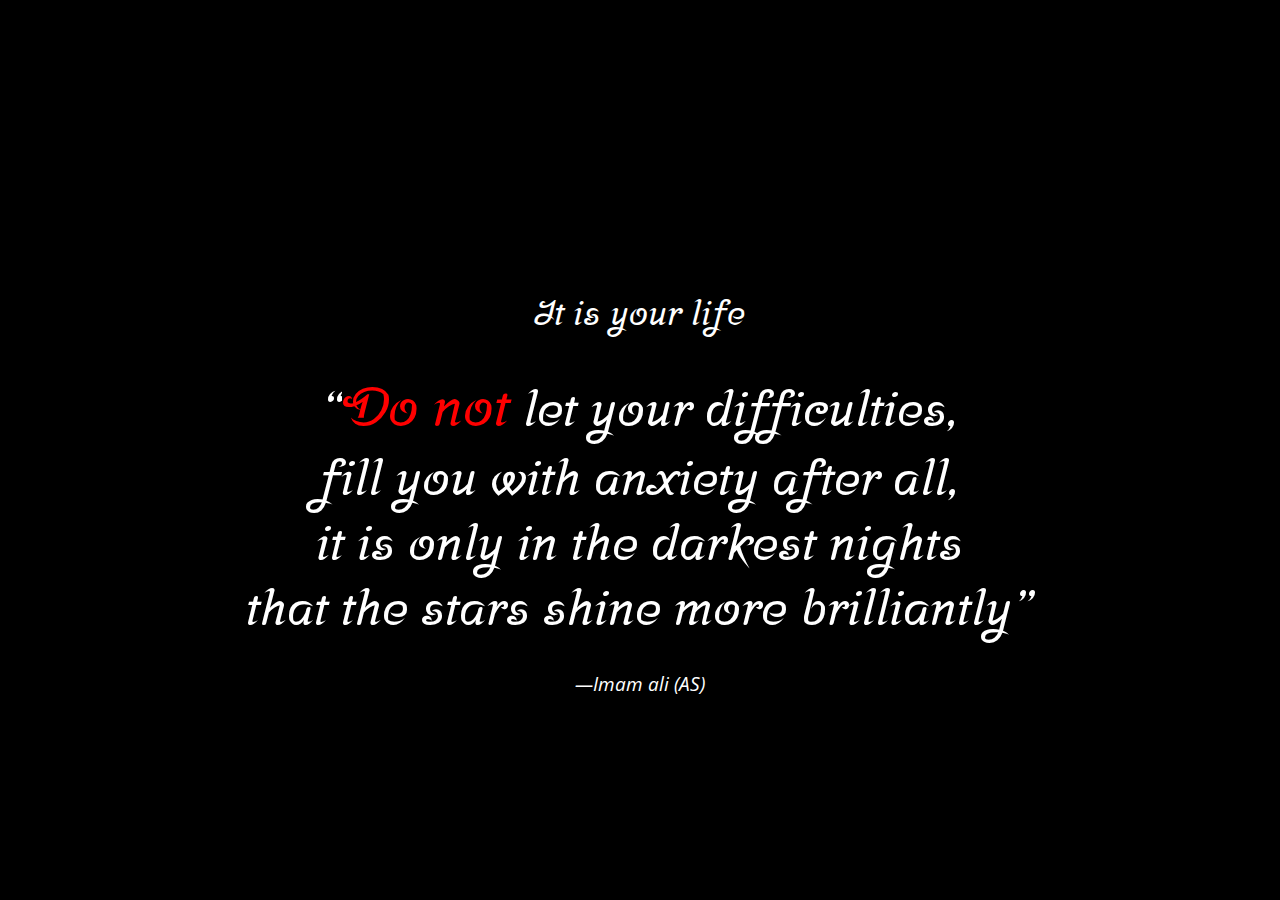
<file: index.html>
<!DOCTYPE html>
<html lang="en-ca">
<head>
  <meta charset="utf-8">
  <title>Content Page</title>
  <meta name="viewport" content="width=device-width,initial-scale=1">
  <link href="css/modules.css" rel="stylesheet">
  <link href="css/grid.css" rel="stylesheet">
  <link href="css/type.css" rel="stylesheet">
  <link href="css/main.css" rel="stylesheet">
  <link href="https://fonts.googleapis.com/css?family=Open+Sans+Condensed:300|Srisakdi" rel="stylesheet">
</head>
<body>
  <div class="pad-b-2 pad-t-2"></div>
  <div class="pad-b-2 pad-t-2"></div>
  <article class="pad-t-2 pad-b gutter-1-2 wrapper script-font">
    <header class="grid">
      <div class="unit unit-xs-1 unit-s-1 unit-m-1 unit-l-1">
        <blockquote>
          <h1 class="text-center">It is your life</h1>
          <p class="text-center gutter bold push-0 nina ">&ldquo;<span class="text-red tena">Do not</span> let your difficulties,<br>fill you with anxiety after all,<br>it is only in the darkest nights<br>that the stars shine more brilliantly&rdquo;</p>

        </blockquote>
      </div>
    </header>
    <footer class="sans-font"><cite class="unit unit-xs-1 unit-s-1 unit-m-1 unit-l-1 italic yota ">—Imam ali (AS)</cite>

    </footer>

  </article>
</body>
</html>
</file>
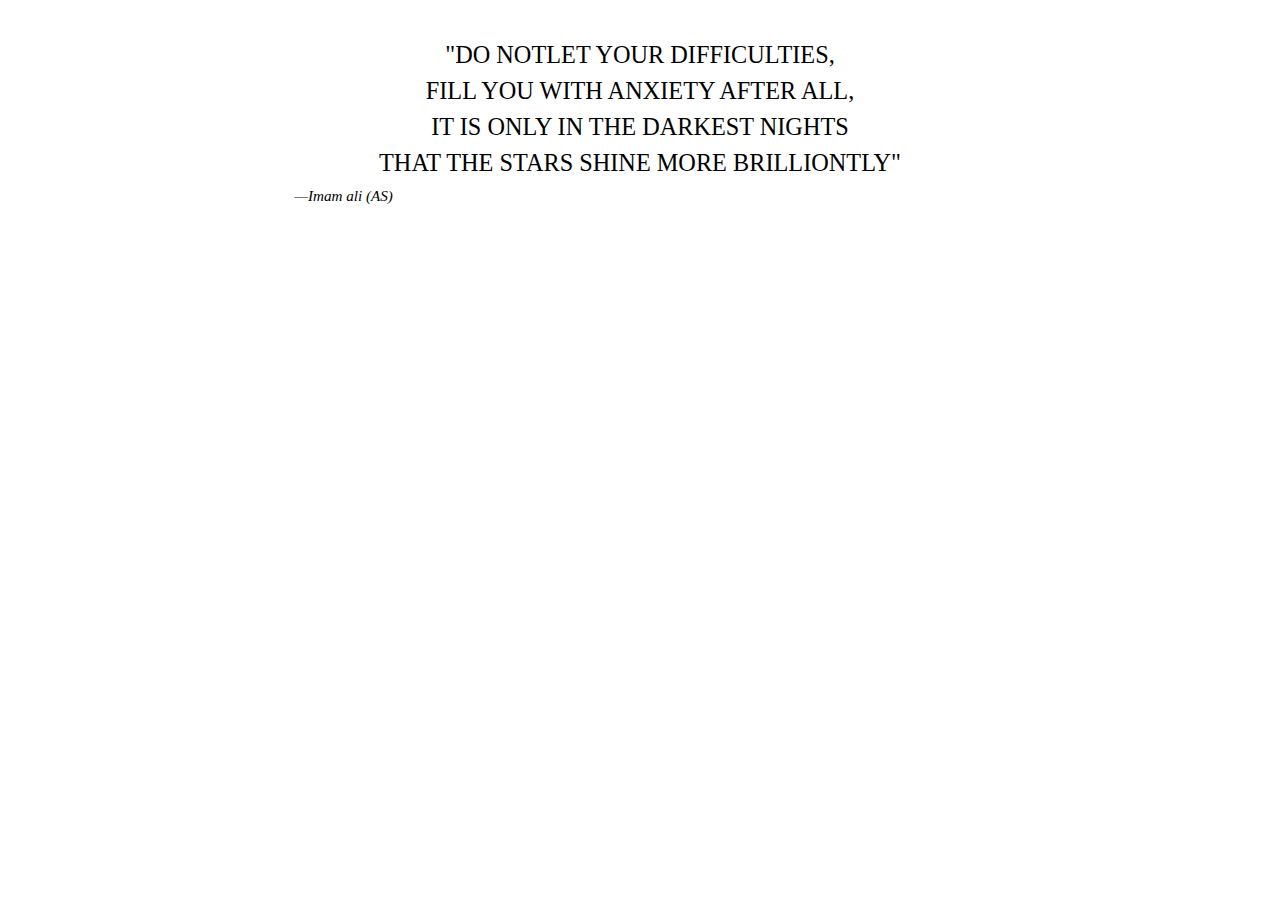
<file: idex.html>
<!DOCTYPE html>
<html lang="en-ca">
<head>
  <meta charset="utf-8">
  <title>Content Page</title>
  <meta name="viewport" content="width=device-width,initial-scale=1">
  <link href="css/type.css" rel="stylesheet">
  <link href="css/main.css" rel="stylesheet">
  <link rel="css/grid.css" href="stylesheet">
  <link rel="css/modulifier.css" href="tylesheet">
<link href="https://fonts.googleapis.com/css?family=Open+Sans+Condensed:300|Srisakdi" rel="stylesheet">
</head>
<body>
  <article class="max-length pad-t pad-b gutter-1-2">
    <header>
      <blockquote class="push-2">
        <p class="text-center gutter not-bold push-0 text-upper giga">"Do notlet your difficulties,<br>fill you with anxiety after all,<br>it is only in the darkest nights<br>that the stars shine more brilliontly"</p>

      <footer><cite class="italic micro">—Imam ali (AS)</cite>
          </footer>
    </header>
</file>
<file: css/modules.css>
/*
 * Modulifier || Code released under the UNLICENSE
 * Code under other copyrights & licenses listed below.
 * https://modulifier.web-dev.tools/#responsive;images;list-group;embed;media-object;icons;hidden;positioning;nice-lists;forms;buttons;accessibility;print
 */

@-moz-viewport { width: device-width; scale: 1; }
@-ms-viewport { width: device-width; scale: 1; }
@-o-viewport { width: device-width; scale: 1; }
@-webkit-viewport { width: device-width; scale: 1; }
@viewport { width: device-width; scale: 1; }

html {
  box-sizing: border-box;
  -moz-text-size-adjust: 100%;
  -ms-text-size-adjust: 100%;
  -webkit-text-size-adjust: 100%;
  text-size-adjust: 100%;
}

*, *::before, *::after {
  box-sizing: inherit;
  background-color: black;
  color: #fff;
}

body {
  margin: 0;
}

article,
aside,
details,
figcaption,
figure,
footer,
header,
main,
menu,
nav,
section,
summary {
  display: block;
}

audio,
canvas,
progress,
video {
  display: inline-block;
  vertical-align: baseline;
}

template {
  display: none;
}

details {
  cursor: pointer;
}

audio:not([controls]) {
  display: none;
  height: 0;
}

a,
area,
button,
input,
label,
select,
textarea,
[tabindex] {
  -ms-touch-action: manipulation;
  touch-action: manipulation;
}

img {
  border: 0;
}

.img-flex,
.img-flex img {
  display: block;
  width: 100%;
}

svg {
  fill: currentColor;
}

svg:not(:root) {
  overflow: hidden;
}

svg.img-flex {
  width: 100%;
  height: 100%;
}

.image-replacement, .ir {
  overflow: hidden;
  direction: ltr;
  text-align: left;
  text-indent: 100%;
  white-space: nowrap;
}

.list-group, .list-group-inline, .list-group--inline {
  padding-left: 0;
  list-style-type: none;
}

.list-group > dd {
  margin-left: 0;
}

.list-group-inline::before,
.list-group-inline::after,
.list-group--inline::before,
.list-group--inline::after {
  content: "";
  display: table;
}

.list-group-inline::after,
.list-group--inline::after {
  clear: both;
}

.list-group-inline > li,
.list-group--inline > li {
  display: inline-block;
}

.list-group-inline > dt,
.list-group--inline > dt {
  clear: left;
  float: left;
  width: 11em;
}

.list-group-inline > dd,
.list-group--inline > dd {
  float: left;
  min-width: 12em;
}

.embed {
  margin-left: 0;
  margin-right: 0;
  overflow: hidden;
  position: relative;
  width: 100%;
}

.embed-1by1, .embed--1by1 {
  padding-top: 100%; /* Square */
}

.embed-4by3, .embed--4by3 {
  padding-top: 75%; /* Traditional TV/computer screens */
}

.embed-iso216, .embed--iso216 {
  padding-top: 70.92%; /* A-standard paper sizes */
}

.embed-3by2, .embed--3by2 {
  padding-top: 66.6%; /* Classic 35 mm film & most digital photos, landscape */
}

.embed-2by3, .embed--2by3 {
  padding-top: 150%; /* Classic 35 mm film & most digital photos, portrait */
}

.embed-golden, .embed--golden {
  padding-top: 61.8%; /* The Golden Ratio */
}

.embed-16by9, .embed--16by9 {
  padding-top: 56.25%; /* HD TV */
}

.embed-185by100, .embed--185by100 {
  padding-top: 54.05%; /* Common widescreen cinema */
}

.embed-24by10, .embed--24by10 {
  padding-top: 41.667%; /* Widescreen cinema: 2.4:1 */
}

.embed-3by1, .embed--3by1 {
  padding-top: 33.3333%; /* Panorama photos */
}

.embed-4by1, .embed--4by1 {
  padding-top: 25%; /* Polyvision */
}

.embed-5by1, .embed--5by1 {
  padding-top: 20%; /* Really wide... */
}

.embed-item, .embed__item {
  min-height: 100%;
  left: 0;
  position: absolute;
  top: 0;
  width: 100%;
}

.media {
  overflow: hidden;
}

.media-img, .media__img {
  float: left;
}

.media-img-reversed, .media__img--reversed {
  float: right;
}

.media-img-stacked, .media__img--stacked {
  float: none;
}

.media-body, .media__body {
  overflow: hidden;
  min-width: 12em; /* Slightly less than 200px, responsiveness built in */
}

.icon {
  display: inline-block;
  position: relative;
  background: transparent none no-repeat center center;
  background-size: contain;
  vertical-align: middle;
}

.i-16, .i--16 {
  height: 16px;
  width: 16px;
}

.i-18, .i--18 {
  height: 18px;
  width: 18px;
}

.i-20, .i--20 {
  height: 20px;
  width: 20px;
}

.i-24, .i--24 {
  height: 24px;
  width: 24px;
}

.i-32, .i--32 {
  height: 32px;
  width: 32px;
}

.i-48, .i--48 {
  height: 48px;
  width: 48px;
}

.i-64, .i--64 {
  height: 64px;
  width: 64px;
}

.i-96, .i--96 {
  height: 96px;
  width: 96px;
}

.i-128, .i--128 {
  height: 128px;
  width: 128px;
}

.i-192, .i--192 {
  height: 192px;
  width: 192px;
}

.i-256, .i--256 {
  height: 256px;
  width: 256px;
}

.icon img,
.icon svg {
  left: 0;
  height: 100%;
  position: absolute;
  top: 0;
  width: 100%;
  fill: currentColor;
}

.icon-label {
  vertical-align: middle;
}

.icon-link,
.icon-link:focus,
.icon-link:hover {
  text-decoration: none;
}

[hidden], .hidden {
  /* stylelint-disable declaration-no-important */
  display: none !important;
  visibility: hidden !important;
  /* stylelint-enable */
}

.visually-hidden {
  height: 1px;
  margin: -1px;
  overflow: hidden;
  padding: 0;
  position: absolute;
  width: 1px;
  border: 0;
  clip: rect(0 0 0 0);
  clip-path: inset(50%);
}

.visually-hidden.focusable:active, .visually-hidden.focusable:focus {
  height: auto;
  margin: 0;
  overflow: visible;
  position: static;
  width: auto;
  clip: auto;
  clip-path: none;
}

.invisible {
  visibility: hidden;
}

.chop,
.crop {
  overflow: hidden;
}

.truncate {
  max-width: 100%;
  overflow: hidden;
  width: 100%;
  text-overflow: ellipsis;
  white-space: nowrap;
}

.scrollable {
  max-width: 100%;
  overflow-x: auto;
  overflow-y: hidden;
  -webkit-overflow-scrolling: touch;
}

.flex-row {
  display: -webkit-flex;
  display: -ms-flexbox;
  display: flex;
}

.flex-justify {
  -webkit-justify-content: space-between;
  -ms-flex-pack: space-between;
  justify-content: space-between;
}

.flex-align-center {
  -webkit-align-items: center;
  -ms-flex-align: center;
  align-items: center;
}

.center-text,
.center-flow {
  text-align: center;
}

.center-block {
  margin-left: auto;
  margin-right: auto;
}

.no-auto-margins,
.not-centered {
  /* stylelint-disable declaration-no-important */
  margin-left: 0 !important;
  margin-right: 0 !important;
  /* stylelint-enable */
}

.center-content,
.center-content-vertical,
.center-contents,
.center-contents-vertical {
  display: -webkit-flex;
  display: -ms-flexbox;
  display: flex;
  -webkit-justify-content: center;
  -ms-flex-pack: center;
  justify-content: center;
  -webkit-align-items: center;
  -ms-flex-align: center;
  align-items: center;
  -webkit-align-content: center;
  -ms-flex-line-pack: center;
  align-content: center;
  -webkit-flex-direction: column wrap;
  -ms-flex-direction: column wrap;
  flex-flow: column wrap;
}

.center-content-start,
.center-content-vertical-start,
.center-contents-start,
.center-contents-vertical-start {
  display: -webkit-flex;
  display: -ms-flexbox;
  display: flex;
  -webkit-justify-content: center;
  -ms-flex-pack: center;
  justify-content: center;
  -webkit-flex-direction: column wrap;
  -ms-flex-direction: column wrap;
  flex-flow: column wrap;
}

.center-content-horizontal,
.center-contents-horizontal {
  display: -webkit-flex;
  display: -ms-flexbox;
  display: flex;
  -webkit-justify-content: center;
  -ms-flex-pack: center;
  justify-content: center;
  -webkit-align-items: center;
  -ms-flex-align: center;
  align-items: center;
  -webkit-align-content: center;
  -ms-flex-line-pack: center;
  align-content: center;
  -webkit-flex-direction: row wrap;
  -ms-flex-direction: row wrap;
  flex-flow: row wrap;
}

.clearfix::after {
  content: " ";
  display: block;
  clear: both;
}

.left {
  float: left;
}

.right {
  float: right;
}

.inline {
  display: inline;
}

.block {
  display: block;
}

.inline-block, .ib {
  display: inline-block;
}

.valign-top {
  vertical-align: top;
}

.valign-bottom {
  vertical-align: bottom;
}

.valign-middle {
  vertical-align: middle;
}

.fixed {
  position: fixed;
}

.relative {
  position: relative;
}

[class*="pin-"],
.absolute {
  position: absolute;
}

.static {
  position: static;
}

.zindex-1 {
  z-index: 1;
}

.zindex-2 {
  z-index: 2;
}

.zindex-3 {
  z-index: 3;
}

.zindex-1000 {
  z-index: 1000;
}

.pin-top-left,
.pin-left-top,
.pin-tl,
.pin-lt {
  top: 0;
  left: 0;
}

.pin-top-right,
.pin-right-top,
.pin-tr,
.pin-rt {
  top: 0;
  right: 0;
}

.pin-bottom-left,
.pin-left-bottom,
.pin-bl,
.pin-lb {
  bottom: 0;
  left: 0;
}

.pin-bottom-right,
.pin-right-bottom,
.pin-br,
.pin-rb {
  bottom: 0;
  right: 0;
}

.pin-top-center,
.pin-center-top,
.pin-tc,
.pin-ct {
  left: 50%;
  top: 0;
  transform: translateX(-50%);
}

.pin-bottom-center,
.pin-center-bottom,
.pin-bc,
.pin-cb {
  bottom: 0;
  left: 50%;
  transform: translateX(-50%);
}

.pin-center-left,
.pin-left-center,
.pin-cl,
.pin-lc {
  left: 0;
  top: 50%;
  transform: translateY(-50%);
}

.pin-center-right,
.pin-right-center,
.pin-cr,
.pin-rc {
  right: 0;
  top: 50%;
  transform: translateY(-50%);
}

.pin-center, .pin-c {
  left: 50%;
  top: 50%;
  transform: translate(-50%, -50%);
}

.width-quarter, .w-1-4 {
  width: 25%;
}

.width-half, .w-1-2 {
  width: 50%;
}

.width-full, .w-1 {
  width: 100%;
}

.height-quarter, .h-1-4 {
  height: 25%;
}

.height-half, .h-1-2 {
  height: 50%;
}

.height-full, .h-1 {
  height: 100%;
}

.height-win-quarter, .h-w-1-4 {
  height: 25vh;
  max-height: 46em;
}

.height-win-half, .h-w-1-2 {
  height: 50vh;
  max-height: 46em;
}

.height-win-full, .h-w-1 {
  height: 100vh;
  max-height: 46em;
}

ul {
  list-style-type: none;
}

ul > li::before {
  content: "·";
  float: left;
  margin-left: -1.6em;
  width: 1.3em;
  text-align: right;
}

ol {
  counter-reset: ol-simple-numbers;
  list-style-type: none;
}

ol > li::before {
  float: left;
  margin-left: -1.6em;
  width: 1.3em;
  counter-increment: ol-simple-numbers;
  content: counter(ol-simple-numbers);
  text-align: right;
}

.list-group > li::before,
.list-group-inline > li::before,
.list-group--inline > li::before {
  content: none;
}

/* stylelint-disable no-descending-specificity */

/*
 * (c) Nicolas Gallagher and Jonathan Neal of Normalize.css || MIT License
 *     https://necolas.github.io/normalize.css/
 */

button,
input,
optgroup,
select,
textarea {
  color: inherit;
  font: inherit;
  margin: 0;
}

button,
input {
  overflow: visible;
}

button,
select {
  text-transform: none;
}

button,
html [type="button"],
[type="reset"],
[type="submit"] {
  -webkit-appearance: button;
  cursor: pointer;
}

button[disabled],
html input[disabled] {
  cursor: default;
}

button::-moz-focus-inner,
input::-moz-focus-inner {
  border: 0;
  padding: 0;
}

[type="checkbox"],
[type="radio"] {
  opacity: 0;
  position: absolute;
  height: 1px;
  width: 1px;
}

[type="number"]::-webkit-inner-spin-button,
[type="number"]::-webkit-outer-spin-button {
  height: auto;
}

[type="search"]::-webkit-search-cancel-button,
[type="search"]::-webkit-search-decoration {
  -webkit-appearance: none;
}

fieldset {
  padding-left: 0;
  padding-right: 0;

  border: 0;
  border-top: 2px solid #666;
}

legend {
  color: inherit;
  display: table;
  max-width: 100%;
  padding: 0 .3em 0 0;
  white-space: normal;

  border: 0;

  font-weight: bold;
}

optgroup {
  font-weight: bold;
}

::-webkit-input-placeholder {
  color: inherit;
  opacity: .54;
}

::-webkit-file-upload-button {
  -webkit-appearance: button;
  font: inherit;
}

/* End Normalize.css code */

label,
.label-block {
  display: block;
  cursor: pointer;
}

[type="checkbox"] + label,
[type="radio"] + label,
.label-inline {
  display: inline-block;
}

input:not([type]),
[type="text"],
[type="number"],
[type="search"],
[type="url"],
[type="email"],
[type="password"],
[type="tel"],
[type="datetime-local"],
[type="month"],
[type="week"],
[type="date"],
[type="time"],
[type="range"],
select,
textarea {
  -moz-appearance: none;
  -webkit-appearance: none;
  appearance: none;
}

input,
textarea {
  display: block;
  width: 100%;

  background-color: #fff;
  border: 2px solid #666;
  border-radius: 0;
}

label {
  vertical-align: middle;
}

textarea {
  max-width: 100%;
  min-height: 4em;
  overflow: auto;
}

[type="color"] {
  display: inline-block;
  width: 2em;
}

select {
  display: block;
  width: 100%;

  background-image: url("data:image/svg+xml,%3Csvg xmlns='http://www.w3.org/2000/svg' width='256' height='256' viewBox='0 0 256 256'%3E%3Cpath fill='none' stroke='%23000' stroke-miterlimit='10' stroke-width='70' d='M36.3 82.1l91.9 91.8 91.5-91.8'/%3E%3C/svg%3E");
  background-repeat: no-repeat;
  background-position: calc(100% - .4em) center;
  background-size: 18px auto;
  background-color: #fff;
  border: 2px solid #666;
  border-radius: 0;
}

[type="checkbox"] + label::before {
  content: " ";
  display: inline-block;
  height: 1.8em;
  margin-right: .3em;
  position: relative;
  vertical-align: middle;
  top: -.1em;
  width: 1.8em;

  background-color: #fff;
  background-size: cover;
  border: 2px solid #666;

  line-height: inherit;
}

[type="checkbox"]:checked + label::before {
  background-image: url("data:image/svg+xml,%3Csvg xmlns='http://www.w3.org/2000/svg' width='256' height='256' viewBox='0 0 256 256'%3E%3Cpath fill='none' stroke='%23000' stroke-miterlimit='10' stroke-width='50' d='M49.9 130.1l50.8 50.7L206.1 75.2'/%3E%3C/svg%3E");
}

[type="checkbox"]:focus + label::before {
  outline: 3px solid #000;
  z-index: 1000;
}

[type="radio"] + label::before {
  content: " ";
  display: inline-block;
  height: 1.8em;
  margin-right: .3em;
  position: relative;
  vertical-align: middle;
  top: -.1em;
  width: 1.8em;

  background-color: #fff;
  background-size: cover;
  border: 2px solid #666;
  border-radius: 50%;

  line-height: inherit;
}

[type="radio"]:checked + label::before {
  background-image: url("data:image/svg+xml,%3Csvg xmlns='http://www.w3.org/2000/svg' width='256' height='256' viewBox='0 0 256 256'%3E%3Ccircle cx='128' cy='128' r='70.4'/%3E%3C/svg%3E");
}

[type="radio"]:focus + label::before,
[type="radio"] + label:focus::before {
  box-shadow: 0 0 0 3px #000;
  z-index: 1000;
}

[type="range"] {
  border: 0;
  background-color: #fff;
}

[type="range"]::-webkit-slider-runnable-track {
  height: 6px;

  -webkit-appearance: none;
  appearance: none;
  background-color: #ccc;
  border: 0;
  border-radius: 3px;
}

[type="range"]:active::-webkit-slider-runnable-track {
  background-color: #ccc;
}

[type="range"]::-moz-range-track {
  height: 6px;

  -moz-appearance: none;
  appearance: none;
  background-color: #ccc;
  border: 0;
  border-radius: 3px;
}

[type="range"]:active::-moz-range-track {
  background-color: #ccc;
}

[type="range"]::-ms-track {
  height: 6px;

  -ms-appearance: none;
  appearance: none;
  background-color: #ccc;
  border: 0;
  border-radius: 3px;
}

[type="range"]:active::-ms-track {
  background-color: #ccc;
}

[type="range"]::-webkit-slider-thumb {
  margin-top: -4px;
  height: 16px;
  width: 16px;

  -webkit-appearance: none;
  appearance: none;
  background-color: #000;
  border: none;
  border-radius: 50%;
}

[type="range"]:hover::-webkit-slider-thumb {
  background-color: #000;
}

[type="range"]:active::-webkit-slider-thumb {
  background-color: #000;
}

[type="range"]::-moz-range-thumb {
  margin-top: -4px;
  height: 16px;
  width: 16px;

  -webkit-appearance: none;
  appearance: none;
  background-color: #000;
  border: none;
  border-radius: 50%;
}

[type="range"]:hover::-moz-range-thumb {
  background-color: #000;
}

[type="range"]:active::-moz-range-thumb {
  background-color: #000;
}

[type="range"]::-ms-thumb {
  margin-top: -4px;
  height: 16px;
  width: 16px;

  -webkit-appearance: none;
  appearance: none;
  background-color: #000;
  border: none;
  border-radius: 50%;
}

[type="range"]:hover::-ms-thumb {
  background-color: #000;
}

[type="range"]:active::-ms-thumb {
  background-color: #000;
}

[type="checkbox"].hide-custom-input + label::before,
[type="checkbox"] + .hide-custom-input::before,
[type="radio"].hide-custom-input + label::before,
[type="radio"] + .hide-custom-input::before {
  content: none;
  display: none;
}

/* stylelint-enable */

.link-box {
  display: block;
  text-decoration: none;
}

/* stylelint-disable no-descending-specificity */

button,
.btn {
  cursor: pointer;
  display: inline-block;
  margin: 0;
  overflow: visible;
  padding: .375em .75em .42em;
  -webkit-appearance: none;
  -moz-appearance: none;
  appearance: none;
  background-color: #333;
  border-radius: 4px;
  border: 3px solid #333;
  color: #fff;
  font: inherit;
  text-decoration: none;
  text-transform: none;
}

button::-moz-focus-inner {
  border: 0;
  padding: 0;
}

/* stylelint-enable */

button:focus,
button:hover,
.btn:focus,
.btn:hover {
  background-color: #000;
  border-color: #000;
  color: #fff;
}

button[disabled] {
  cursor: default;
}

.btn-light, .btn--light {
  background-color: #e2e2e2;
  border-color: #e2e2e2;
  color: #000;
}

.btn-light:focus,
.btn-light:hover,
.btn--light:focus,
.btn--light:hover {
  background-color: #666;
  border-color: #666;
  color: #fff;
}

.btn-ghost,
.btn--ghost {
  background-color: transparent;
  border-color: #333;
  color: #000;
}

.btn-ghost:focus,
.btn-ghost:hover,
.btn--ghost:focus,
.btn--ghost:hover {
  background-color: #e2e2e2;
  border-color: #000;
  color: #000;
}

.btn-link {
  display: inline;
  padding: 0;
  background-color: transparent;
  border-radius: 0;
  border: 0;
  color: inherit;
}

.btn-link:focus,
.btn-link:hover {
  background-color: transparent;
  color: inherit;
}

a:hover, a:active {
  outline: none;
}

a:focus,
[tabindex="0"]:focus,
details:focus,
summary:focus,
input:focus,
textarea:focus,
button:focus,
select:focus {
  outline: 3px solid #000;
  outline-offset: 0;
}

a:focus, [tabindex="0"]:focus {
  outline-offset: 3px;
}

.skip-links {
  margin: 0;
  padding: 0;
  list-style-type: none;
}

.skip-links > li::before {
  content: none; /* Remove the bullets if nice lists is selected */
}

.skip-links a,
.skip-links button {
  padding: .5em .75em;
  position: absolute;
  top: -10em;
  z-index: 10000; /* To make sure they're always on top */
  background-color: #000;
  border: 0;
  color: #fff;
  font-size: 1.125rem;
  font-weight: bold;
  text-decoration: none;
}

.skip-links a:focus,
.skip-links button:focus {
  outline-offset: 3px;
  top: 0;
}

[aria-busy="true"] {
  cursor: progress;
}

[aria-controls] {
  cursor: pointer;
}

[aria-disabled] {
  cursor: default;
}

.print-only {
  display: none;
  visibility: hidden;
}

.page-break-before {
  page-break-before: always;
}

.page-break-after {
  page-break-after: always;
}

.no-page-break-inside {
  page-break-inside: avoid;
}

@media print {

  /* stylelint-disable declaration-no-important */

  .no-print {
    display: none !important;
    visibility: hidden !important;
  }

  .print-only,
  .force-print {
    display: block !important;
    visibility: visible !important;
  }

  /* stylelint-enable */

  .visually-hidden.force-print {
    height: auto;
    margin: 0;
    overflow: visible;
    padding: 0;
    position: static;
    width: auto;
    border: 0;
    clip: initial;
    clip-path: none;
  }

  /*
   * (c) Fabien Sa || MIT License
   *     http://bafs.github.io/Gutenberg/
   */

  table,
  blockquote,
  pre,
  code,
  figure,
  li,
  hr,
  ul,
  ol,
  a,
  tr {
    page-break-inside: avoid;
  }

  h1, h2, h3, h4, h5, h6, p, a {
    orphans: 3;
    widows: 3;
  }

  h1,
  h2,
  h3,
  h4,
  h5,
  h6 {
    page-break-after: avoid;
    page-break-inside: avoid;
  }

  h1 + p,
  h2 + p,
  h3 + p,
  h4 + p,
  h5 + p,
  h6 + p {
    page-break-before: avoid;
  }

  img {
    page-break-after: auto;
    page-break-before: auto;
    page-break-inside: avoid;
  }

  /* stylelint-disable declaration-no-important */

  pre {
    white-space: pre-wrap !important;
    word-wrap: break-word;
  }

  /* stylelint-enable */

  /* End Gutenberg code */

  /*
   * (c) HTML5 Boilerplate || MIT License
   *     https://html5boilerplate.com/
   */

  /* stylelint-disable declaration-no-important */

  *, *::before, *::after, *::first-letter, *::first-line {
    background: none transparent !important;
    color: #000 !important;
    box-shadow: none !important;
    text-shadow: none !important;
  }

  /* stylelint-enable */

  a, a:visited {
    text-decoration: underline;
  }

  a[href]::after {
    content: " (" attr(href) ")";
  }

  abbr[title]::after {
    content: " (" attr(title) ")";
  }

  a[href^="#"]::after,
  a[href^="javascript:"]::after,
  a.no-print-href::after,
  a.href-no-print::after {
    content: "";
  }

  thead {
    display: table-header-group;
  }

  /* End HTML5 Boilerplate code */

}
</file>
<file: css/grid.css>
/*
  Gridifier || Code released under the UNLICENSE
  https://gridifier.web-dev.tools/#xs,4,0,0,0;s,4,25,0,0;m,4,38,1,1;l,4,60,1,1
*/

.grid {
  margin: 0;
  padding: 0;
  letter-spacing: -.31em;
  text-rendering: optimizeSpeed;
  display: -webkit-flex;
  display: -ms-flexbox;
  display: flex;
  -webkit-flex-flow: row wrap;
  -ms-flex-flow: row wrap;
  flex-flow: row wrap;
}

.grid-bottom {
  -webkit-align-items: flex-end;
  -ms-align-items: flex-end;
  align-items: flex-end;
}

.grid-middle {
  -webkit-align-items: center;
  -ms-align-items: center;
  align-items: center;
}

.grid-stretch {
  -webkit-align-items: stretch;
  -ms-align-items: stretch;
  align-items: stretch;
}

.opera-only :-o-prefocus,
.grid {
  word-spacing: -.43em;
}

.unit {
  letter-spacing: normal;
  text-rendering: auto;
  vertical-align: top;
  word-spacing: normal;
  display: inline-block;
  visibility: visible;
}

.grid-bottom .unit {
  vertical-align: bottom;
}

.grid-middle .unit {
  vertical-align: middle;
}

[class*="unit-push-"],
[class*="unit-pull-"] {
  position: relative;
}

.unit-content-distribute {
  display: -ms-flexbox;
  display: -webkit-flex;
  display: flex;
  -ms-flex-direction: column;
  -webkit-flex-direction: column;
  flex-direction: column;
  -ms-flex-pack: justify;
  -webkit-justify-content: space-between;
  justify-content: space-between;
}

.unit-content-center,
.unit-content-center-vertical {
  display: -webkit-flex;
  display: -ms-flexbox;
  display: flex;
  -webkit-justify-content: center;
  -ms-flex-pack: center;
  justify-content: center;
  -webkit-align-items: center;
  -ms-flex-align: center;
  align-items: center;
  -webkit-align-content: center;
  -ms-flex-line-pack: center;
  align-content: center;
  -webkit-flex-direction: column wrap;
  -ms-flex-direction: column wrap;
  flex-flow: column wrap;
}

.unit-content-center-horizontal {
  display: -webkit-flex;
  display: -ms-flexbox;
  display: flex;
  -webkit-justify-content: center;
  -ms-flex-pack: center;
  justify-content: center;
  -webkit-align-items: center;
  -ms-flex-align: center;
  align-items: center;
  -webkit-align-content: center;
  -ms-flex-line-pack: center;
  align-content: center;
  -webkit-flex-direction: row wrap;
  -ms-flex-direction: row wrap;
  flex-flow: row wrap;
}

.content-fill,
.content-stretch {
  -ms-flex-grow: 2;
  -webkit-flex-grow: 2;
  flex-grow: 2;
  max-width: 100%; /* @bugfix: IE 10, 11 */
}

.content-shrink {
  -ms-align-self: center;
  -webkit-align-self: center;
  align-self: center;
}

.unit-xs-hidden,
.xs-0 {
  display: none;
  visibility: hidden;
}

.unit-xs-centered {
  margin: 0 auto;
}

.unit-xs-1,
.xs-1 {
  display: block;
  visibility: visible;
  width: 100%;
}

.unit-xs-1-2,
.xs-1-2 {
  width: 50%;
}

.unit-xs-1-3,
.xs-1-3 {
  width: 33.3333%;
}

.unit-xs-2-3,
.xs-2-3 {
  width: 66.6667%;
}

.unit-xs-1-4,
.xs-1-4 {
  width: 25%;
}

.unit-xs-3-4,
.xs-3-4 {
  width: 75%;
}

.unit-xs-1-2,
.xs-1-2,
.unit-xs-1-3,
.xs-1-3,
.unit-xs-2-3,
.xs-2-3,
.unit-xs-1-4,
.xs-1-4,
.unit-xs-3-4,
.xs-3-4 {
  display: inline-block;
  visibility: visible;
}

.unit-xs-1-2[class*="-content-"],
.xs-1-2[class*="-content-"],
.unit-xs-1-3[class*="-content-"],
.xs-1-3[class*="-content-"],
.unit-xs-2-3[class*="-content-"],
.xs-2-3[class*="-content-"],
.unit-xs-1-4[class*="-content-"],
.xs-1-4[class*="-content-"],
.unit-xs-3-4[class*="-content-"],
.xs-3-4[class*="-content-"] {
  display: -webkit-flex;
  display: -ms-flexbox;
  display: flex;
}

.unit-xs-content-distribute,
.xs-content-distribute {
  display: -ms-flexbox;
  display: -webkit-flex;
  display: flex;
  -ms-flex-direction: column;
  -webkit-flex-direction: column;
  flex-direction: column;
  -ms-flex-pack: justify;
  -webkit-justify-content: space-between;
  justify-content: space-between;
}

.unit-xs-content-center,
.unit-xs-content-center-vertical {
  display: -webkit-flex;
  display: -ms-flexbox;
  display: flex;
  -webkit-justify-content: center;
  -ms-flex-pack: center;
  justify-content: center;
  -webkit-align-items: center;
  -ms-flex-align: center;
  align-items: center;
  -webkit-align-content: center;
  -ms-flex-line-pack: center;
  align-content: center;
  -webkit-flex-direction: column wrap;
  -ms-flex-direction: column wrap;
  flex-flow: column wrap;
}

.unit-xs-content-center-horizontal {
  display: -webkit-flex;
  display: -ms-flexbox;
  display: flex;
  -webkit-justify-content: center;
  -ms-flex-pack: center;
  justify-content: center;
  -webkit-align-items: center;
  -ms-flex-align: center;
  align-items: center;
  -webkit-align-content: center;
  -ms-flex-line-pack: center;
  align-content: center;
  -webkit-flex-direction: row wrap;
  -ms-flex-direction: row wrap;
  flex-flow: row wrap;
}

.xs-content-fill,
.xs-content-stretch {
  -ms-flex-grow: 2;
  -webkit-flex-grow: 2;
  flex-grow: 2;
  max-width: 100%; /* @bugfix: IE 10, 11 */
}

.xs-content-shrink {
  -ms-align-self: center;
  -webkit-align-self: center;
  align-self: center;
}

@media only screen and (min-width: 25em) {

  .unit-s-hidden,
  .s-0 {
    display: none;
    visibility: hidden;
  }

  .unit-s-centered {
    margin: 0 auto;
  }

  .unit-s-1,
  .s-1 {
    display: block;
    visibility: visible;
    width: 100%;
  }

  .unit-s-1-2,
  .s-1-2 {
    width: 50%;
  }

  .unit-s-1-3,
  .s-1-3 {
    width: 33.3333%;
  }

  .unit-s-2-3,
  .s-2-3 {
    width: 66.6667%;
  }

  .unit-s-1-4,
  .s-1-4 {
    width: 25%;
  }

  .unit-s-3-4,
  .s-3-4 {
    width: 75%;
  }

  .unit-s-1-2,
  .s-1-2,
  .unit-s-1-3,
  .s-1-3,
  .unit-s-2-3,
  .s-2-3,
  .unit-s-1-4,
  .s-1-4,
  .unit-s-3-4,
  .s-3-4 {
    display: inline-block;
    visibility: visible;
  }

  .unit-s-1-2[class*="-content-"],
  .s-1-2[class*="-content-"],
  .unit-s-1-3[class*="-content-"],
  .s-1-3[class*="-content-"],
  .unit-s-2-3[class*="-content-"],
  .s-2-3[class*="-content-"],
  .unit-s-1-4[class*="-content-"],
  .s-1-4[class*="-content-"],
  .unit-s-3-4[class*="-content-"],
  .s-3-4[class*="-content-"] {
    display: -webkit-flex;
    display: -ms-flexbox;
    display: flex;
  }

  .unit-s-content-distribute,
  .s-content-distribute {
    display: -ms-flexbox;
    display: -webkit-flex;
    display: flex;
    -ms-flex-direction: column;
    -webkit-flex-direction: column;
    flex-direction: column;
    -ms-flex-pack: justify;
    -webkit-justify-content: space-between;
    justify-content: space-between;
  }

  .unit-s-content-center,
  .unit-s-content-center-vertical {
    display: -webkit-flex;
    display: -ms-flexbox;
    display: flex;
    -webkit-justify-content: center;
    -ms-flex-pack: center;
    justify-content: center;
    -webkit-align-items: center;
    -ms-flex-align: center;
    align-items: center;
    -webkit-align-content: center;
    -ms-flex-line-pack: center;
    align-content: center;
    -webkit-flex-direction: column wrap;
    -ms-flex-direction: column wrap;
    flex-flow: column wrap;
  }

  .unit-s-content-center-horizontal {
    display: -webkit-flex;
    display: -ms-flexbox;
    display: flex;
    -webkit-justify-content: center;
    -ms-flex-pack: center;
    justify-content: center;
    -webkit-align-items: center;
    -ms-flex-align: center;
    align-items: center;
    -webkit-align-content: center;
    -ms-flex-line-pack: center;
    align-content: center;
    -webkit-flex-direction: row wrap;
    -ms-flex-direction: row wrap;
    flex-flow: row wrap;
  }

  .s-content-fill,
  .s-content-stretch {
    -ms-flex-grow: 2;
    -webkit-flex-grow: 2;
    flex-grow: 2;
    max-width: 100%; /* @bugfix: IE 10, 11 */
  }

  .s-content-shrink {
    -ms-align-self: center;
    -webkit-align-self: center;
    align-self: center;
  }

}

@media only screen and (min-width: 38em) {

  .unit-m-hidden,
  .m-0 {
    display: none;
    visibility: hidden;
  }

  .unit-m-centered {
    margin: 0 auto;
  }

  .unit-m-1,
  .m-1 {
    display: block;
    visibility: visible;
    width: 100%;
  }

  .unit-offset-m-0 {
    margin-left: 0;
  }

  .unit-push-m-0,
  .unit-pull-m-0 {
    left: 0;
  }

  .unit-m-1-2,
  .m-1-2 {
    width: 50%;
  }

  .unit-offset-m-1-2 {
    margin-left: 50%;
  }

  .unit-push-m-1-2 {
    left: 50%;
  }

  .unit-pull-m-1-2 {
    left: -50%;
  }

  .unit-m-1-3,
  .m-1-3 {
    width: 33.3333%;
  }

  .unit-offset-m-1-3 {
    margin-left: 33.3333%;
  }

  .unit-push-m-1-3 {
    left: 33.3333%;
  }

  .unit-pull-m-1-3 {
    left: -33.3333%;
  }

  .unit-m-2-3,
  .m-2-3 {
    width: 66.6667%;
  }

  .unit-offset-m-2-3 {
    margin-left: 66.6667%;
  }

  .unit-push-m-2-3 {
    left: 66.6667%;
  }

  .unit-pull-m-2-3 {
    left: -66.6667%;
  }

  .unit-m-1-4,
  .m-1-4 {
    width: 25%;
  }

  .unit-offset-m-1-4 {
    margin-left: 25%;
  }

  .unit-push-m-1-4 {
    left: 25%;
  }

  .unit-pull-m-1-4 {
    left: -25%;
  }

  .unit-m-3-4,
  .m-3-4 {
    width: 75%;
  }

  .unit-offset-m-3-4 {
    margin-left: 75%;
  }

  .unit-push-m-3-4 {
    left: 75%;
  }

  .unit-pull-m-3-4 {
    left: -75%;
  }

  .unit-m-1-2,
  .m-1-2,
  .unit-m-1-3,
  .m-1-3,
  .unit-m-2-3,
  .m-2-3,
  .unit-m-1-4,
  .m-1-4,
  .unit-m-3-4,
  .m-3-4 {
    display: inline-block;
    visibility: visible;
  }

  .unit-m-1-2[class*="-content-"],
  .m-1-2[class*="-content-"],
  .unit-m-1-3[class*="-content-"],
  .m-1-3[class*="-content-"],
  .unit-m-2-3[class*="-content-"],
  .m-2-3[class*="-content-"],
  .unit-m-1-4[class*="-content-"],
  .m-1-4[class*="-content-"],
  .unit-m-3-4[class*="-content-"],
  .m-3-4[class*="-content-"] {
    display: -webkit-flex;
    display: -ms-flexbox;
    display: flex;
  }

  .unit-m-content-distribute,
  .m-content-distribute {
    display: -ms-flexbox;
    display: -webkit-flex;
    display: flex;
    -ms-flex-direction: column;
    -webkit-flex-direction: column;
    flex-direction: column;
    -ms-flex-pack: justify;
    -webkit-justify-content: space-between;
    justify-content: space-between;
  }

  .unit-m-content-center,
  .unit-m-content-center-vertical {
    display: -webkit-flex;
    display: -ms-flexbox;
    display: flex;
    -webkit-justify-content: center;
    -ms-flex-pack: center;
    justify-content: center;
    -webkit-align-items: center;
    -ms-flex-align: center;
    align-items: center;
    -webkit-align-content: center;
    -ms-flex-line-pack: center;
    align-content: center;
    -webkit-flex-direction: column wrap;
    -ms-flex-direction: column wrap;
    flex-flow: column wrap;
  }

  .unit-m-content-center-horizontal {
    display: -webkit-flex;
    display: -ms-flexbox;
    display: flex;
    -webkit-justify-content: center;
    -ms-flex-pack: center;
    justify-content: center;
    -webkit-align-items: center;
    -ms-flex-align: center;
    align-items: center;
    -webkit-align-content: center;
    -ms-flex-line-pack: center;
    align-content: center;
    -webkit-flex-direction: row wrap;
    -ms-flex-direction: row wrap;
    flex-flow: row wrap;
  }

  .m-content-fill,
  .m-content-stretch {
    -ms-flex-grow: 2;
    -webkit-flex-grow: 2;
    flex-grow: 2;
    max-width: 100%; /* @bugfix: IE 10, 11 */
  }

  .m-content-shrink {
    -ms-align-self: center;
    -webkit-align-self: center;
    align-self: center;
  }

}

@media only screen and (min-width: 60em) {

  .unit-l-hidden,
  .l-0 {
    display: none;
    visibility: hidden;
  }

  .unit-l-centered {
    margin: 0 auto;
  }

  .unit-l-1,
  .l-1 {
    display: block;
    visibility: visible;
    width: 100%;
  }

  .unit-offset-l-0 {
    margin-left: 0;
  }

  .unit-push-l-0,
  .unit-pull-l-0 {
    left: 0;
  }

  .unit-l-1-2,
  .l-1-2 {
    width: 50%;
  }

  .unit-offset-l-1-2 {
    margin-left: 50%;
  }

  .unit-push-l-1-2 {
    left: 50%;
  }

  .unit-pull-l-1-2 {
    left: -50%;
  }

  .unit-l-1-3,
  .l-1-3 {
    width: 33.3333%;
  }

  .unit-offset-l-1-3 {
    margin-left: 33.3333%;
  }

  .unit-push-l-1-3 {
    left: 33.3333%;
  }

  .unit-pull-l-1-3 {
    left: -33.3333%;
  }

  .unit-l-2-3,
  .l-2-3 {
    width: 66.6667%;
  }

  .unit-offset-l-2-3 {
    margin-left: 66.6667%;
  }

  .unit-push-l-2-3 {
    left: 66.6667%;
  }

  .unit-pull-l-2-3 {
    left: -66.6667%;
  }

  .unit-l-1-4,
  .l-1-4 {
    width: 25%;
  }

  .unit-offset-l-1-4 {
    margin-left: 25%;
  }

  .unit-push-l-1-4 {
    left: 25%;
  }

  .unit-pull-l-1-4 {
    left: -25%;
  }

  .unit-l-3-4,
  .l-3-4 {
    width: 75%;
  }

  .unit-offset-l-3-4 {
    margin-left: 75%;
  }

  .unit-push-l-3-4 {
    left: 75%;
  }

  .unit-pull-l-3-4 {
    left: -75%;
  }

  .unit-l-1-2,
  .l-1-2,
  .unit-l-1-3,
  .l-1-3,
  .unit-l-2-3,
  .l-2-3,
  .unit-l-1-4,
  .l-1-4,
  .unit-l-3-4,
  .l-3-4 {
    display: inline-block;
    visibility: visible;
  }

  .unit-l-1-2[class*="-content-"],
  .l-1-2[class*="-content-"],
  .unit-l-1-3[class*="-content-"],
  .l-1-3[class*="-content-"],
  .unit-l-2-3[class*="-content-"],
  .l-2-3[class*="-content-"],
  .unit-l-1-4[class*="-content-"],
  .l-1-4[class*="-content-"],
  .unit-l-3-4[class*="-content-"],
  .l-3-4[class*="-content-"] {
    display: -webkit-flex;
    display: -ms-flexbox;
    display: flex;
  }

  .unit-l-content-distribute,
  .l-content-distribute {
    display: -ms-flexbox;
    display: -webkit-flex;
    display: flex;
    -ms-flex-direction: column;
    -webkit-flex-direction: column;
    flex-direction: column;
    -ms-flex-pack: justify;
    -webkit-justify-content: space-between;
    justify-content: space-between;
  }

  .unit-l-content-center,
  .unit-l-content-center-vertical {
    display: -webkit-flex;
    display: -ms-flexbox;
    display: flex;
    -webkit-justify-content: center;
    -ms-flex-pack: center;
    justify-content: center;
    -webkit-align-items: center;
    -ms-flex-align: center;
    align-items: center;
    -webkit-align-content: center;
    -ms-flex-line-pack: center;
    align-content: center;
    -webkit-flex-direction: column wrap;
    -ms-flex-direction: column wrap;
    flex-flow: column wrap;
  }

  .unit-l-content-center-horizontal {
    display: -webkit-flex;
    display: -ms-flexbox;
    display: flex;
    -webkit-justify-content: center;
    -ms-flex-pack: center;
    justify-content: center;
    -webkit-align-items: center;
    -ms-flex-align: center;
    align-items: center;
    -webkit-align-content: center;
    -ms-flex-line-pack: center;
    align-content: center;
    -webkit-flex-direction: row wrap;
    -ms-flex-direction: row wrap;
    flex-flow: row wrap;
  }

  .l-content-fill,
  .l-content-stretch {
    -ms-flex-grow: 2;
    -webkit-flex-grow: 2;
    flex-grow: 2;
    max-width: 100%; /* @bugfix: IE 10, 11 */
  }

  .l-content-shrink {
    -ms-align-self: center;
    -webkit-align-self: center;
    align-self: center;
  }

}
</file>
<file: css/type.css>
/*
  Typografier || Code released under the UNLICENSE
  https://typografier.web-dev.tools/#0,100,1.3,1.067,0;38,110,1.4,1.125,1;60,120,1.5,1.125,1;90,130,1.5,1.125,1
*/

html {
  font-size: 100%;
  line-height: 1.3;
}

a {
  background-color: transparent;
  -webkit-text-decoration-skip: objects;
}

sub,
sup {
  font-size: .75em;
  line-height: 1px;
  position: relative;
  vertical-align: baseline;
}

sup {
  top: -.5em;
}

sub {
  bottom: -.25em;
}

pre,
code,
kbd,
samp {
  font-size: 1em;
}

abbr[title] {
  border-bottom: none;
  text-decoration: underline;
  text-decoration: underline dotted;
}

b,
strong {
  font-weight: bold;
}

dfn,
caption {
  font-style: italic;
}

hr {
  border: 0;
  border-top: 2px solid #000;
  height: 0;
}

table {
  border-collapse: collapse;
  border-spacing: 0;
  width: 100%;
  table-layout: fixed;
}

caption {
  text-align: left;
}

th,
td {
  border-bottom: 1px solid #000;
  text-align: left;
  vertical-align: top;
}

thead th {
  vertical-align: bottom;

  border-bottom-width: 2px;
}

.text-left {
  text-align: left;
}

.text-right {
  text-align: right;
}

.text-center {
  text-align: center;
}

.normal {
  font-weight: normal;
  font-style: normal;
}

.not-bold {
  font-weight: normal;
}

.not-italic {
  font-style: normal;
}

.bold {
  font-weight: bold;
}

.italic {
  font-style: italic;
}

.text-upper {
  text-transform: uppercase;
}

.text-lower {
  text-transform: lowercase;
}

.wrapper {
  margin-left: auto;
  margin-right: auto;
  max-width: 52em;
  width: 100%;
}

.wrapper-no-center {
  max-width: 52em;
  width: 100%;
}

.max-length {
  margin-left: auto;
  margin-right: auto;
  max-width: 36em;
  width: 100%;
}

.max-length-no-center {
  max-width: 36em;
  width: 100%;
}

h1,
h2,
h3,
h4,
h5,
h6,
p,
ul,
ol,
dl,
dd,
figure,
blockquote,
details,
hr,
fieldset,
pre,
table,
caption,
menu {
  margin: 0 0 1.3rem;
}

.tenamega {
  font-size: 2.0408rem;
  line-height: 2.925rem;
}

.tenakilo {
  font-size: 1.9127rem;
  line-height: 2.6rem;
}

.tena {
  font-size: 1.7926rem;
  line-height: 2.6rem;
}

.nina {
  font-size: 1.68rem;
  line-height: 2.275rem;
}

.yotta {
  font-size: 1.5745rem;
  line-height: 2.275rem;
}

.zetta {
  font-size: 1.4757rem;
  line-height: 1.95rem;
}

h1,
.exa {
  font-size: 1.383rem;
  line-height: 1.95rem;
}

h2,
.peta {
  font-size: 1.2962rem;
  line-height: 1.95rem;
}

h3,
.tera {
  font-size: 1.2148rem;
  line-height: 1.625rem;
}

h4,
.giga {
  font-size: 1.1385rem;
  line-height: 1.625rem;
}

h5,
.mega {
  font-size: 1.067rem;
  line-height: 1.625rem;
}

h6,
.kilo,
input,
textarea {
  font-size: 1rem;
  line-height: 1.3rem;
}

small,
.milli {
  font-size: .9372rem;
  line-height: 1.3rem;
}

.micro {
  font-size: .8784rem;
  line-height: 1.3rem;
}

.nano {
  font-size: .8232rem;
  line-height: 1.3rem;
}

.pico {
  font-size: .7715rem;
  line-height: 1.3rem;
}

ul {
  padding-left: 1em;
}

ol {
  padding-left: 1.6em;
}

input,
option,
select {
  height: calc(1.3rem + .1625rem + .1625rem);
}

[type="color"] {
  width: calc(1.3rem + .1625rem + .1625rem);
}

[type="checkbox"],
[type="radio"] {
  display: inline-block;
  height: auto;
}

.push {
  margin-bottom: 1.3rem;
}

.push-none,
.push-0 {
  margin-bottom: 0;
}

.push-double,
.push-2 {
  margin-bottom: 2.6rem;
}

.push-three-quarters,
.push-3-4 {
  margin-bottom: .975rem;
}

.push-half,
.push-1-2 {
  margin-bottom: .65rem;
}

.push-quarter,
.push-1-4 {
  margin-bottom: .325rem;
}

.push-eighth,
.push-1-8 {
  margin-bottom: .1625rem;
}

.push-right-eighth,
.push-r-1-8 {
  margin-right: .1625rem;
}

.push-right-quarter,
.push-r-1-4 {
  margin-right: .325rem;
}

.push-right-half,
.push-r-1-2 {
  margin-right: .65rem;
}

.push-right-three-quarters,
.push-r-3-4 {
  margin-right: .975rem;
}

.push-right,
.push-r {
  margin-right: 1.3rem;
}

.pad-top,
.pad-t {
  padding-top: 1.3rem;
}

.pad-bottom,
.pad-b {
  padding-bottom: 1.3rem;
}

.pad-top-double,
.pad-t-2 {
  padding-top: 2.6rem;
}

.pad-bottom-double,
.pad-b-2 {
  padding-bottom: 2.6rem;
}

.pad-top-three-quarters,
.pad-t-3-4 {
  padding-top: .975rem;
}

.pad-bottom-three-quarters,
.pad-b-3-4 {
  padding-bottom: .975rem;
}

.pad-top-half,
.pad-t-1-2 {
  padding-top: .65rem;
}

.pad-bottom-half,
.pad-b-1-2 {
  padding-bottom: .65rem;
}

.pad-top-quarter,
.pad-t-1-4 {
  padding-top: .325rem;
}

.pad-bottom-quarter,
.pad-b-1-4 {
  padding-bottom: .325rem;
}

.pad-top-eighth,
.pad-t-1-8 {
  padding-top: .1625rem;
}

.pad-bottom-eighth,
.pad-b-1-8 {
  padding-bottom: .1625rem;
}

.island {
  padding: 1.3rem;
}

.island-double,
.island-2 {
  padding: 2.6rem;
}

.island-three-quarters,
.island-3-4 {
  padding: .975rem;
}

.island-half,
.island-1-2 {
  padding: .65rem;
}

.island-quarter,
.island-1-4,
td,
table th {
  padding: .325rem;
}

.island-eighth,
.island-1-8,
input:not([type="checkbox"]),
input:not([type="radio"]),
textarea {
  padding: .1625rem;
}

.gutter {
  padding-left: 1.3rem;
  padding-right: 1.3rem;
}

.gutter-double,
.gutter-2 {
  padding-left: 2.6rem;
  padding-right: 2.6rem;
}

.gutter-three-quarters,
.gutter-3-4 {
  padding-left: .975rem;
  padding-right: .975rem;
}

.gutter-half,
.gutter-1-2 {
  padding-left: .65rem;
  padding-right: .65rem;
}

.gutter-quarter,
.gutter-1-4,
caption {
  padding-left: .325rem;
  padding-right: .325rem;
}

.gutter-eighth,
.gutter-1-8 {
  padding-left: .1625rem;
  padding-right: .1625rem;
}

.i-1 {
  height: 1.3rem;
  width: 1.3rem;
}

.i-3-4 {
  height: .975rem;
  width: .975rem;
}

.i-1-2 {
  height: .65rem;
  width: .65rem;
}

.i-1-4 {
  height: .325rem;
  width: .325rem;
}

.i-1-8 {
  height: .1625rem;
  width: .1625rem;
}

.i-1-1-2,
.i-3-2 {
  height: 1.95rem;
  width: 1.95rem;
}

.i-1-1-4,
.i-5-4 {
  height: 1.625rem;
  width: 1.625rem;
}

.i-1-3-4,
.i-7-4 {
  height: 2.275rem;
  width: 2.275rem;
}

.i-2 {
  height: 2.6rem;
  width: 2.6rem;
}

select {
  padding: 0 .1625rem;
}

fieldset {
  padding: .325rem 0;

  border: 0;
  border-top: 2px solid #000;
}

legend {
  padding-right: .325rem;
}

@media only screen and (min-width: 38em) {

  html {
    font-size: 110%;
    line-height: 1.4;
  }

  h1,
  h2,
  h3,
  h4,
  h5,
  h6,
  p,
  ul,
  ol,
  dl,
  dd,
  figure,
  blockquote,
  details,
  hr,
  fieldset,
  pre,
  table,
  caption,
  menu {
    margin: 0 0 1.4rem;
  }

  .tenamega {
    font-size: 3.6532rem;
    line-height: 4.9rem;
  }

  .tenakilo {
    font-size: 3.2473rem;
    line-height: 4.55rem;
  }

  .tena {
    font-size: 2.8865rem;
    line-height: 3.85rem;
  }

  .nina {
    font-size: 2.5658rem;
    line-height: 3.5rem;
  }

  .yotta {
    font-size: 2.2807rem;
    line-height: 3.15rem;
  }

  .zetta {
    font-size: 2.0273rem;
    line-height: 2.8rem;
  }

  h1,
  .exa {
    font-size: 1.802rem;
    line-height: 2.45rem;
  }

  h2,
  .peta {
    font-size: 1.6018rem;
    line-height: 2.1rem;
  }

  h3,
  .tera {
    font-size: 1.4238rem;
    line-height: 2.1rem;
  }

  h4,
  .giga {
    font-size: 1.2656rem;
    line-height: 1.75rem;
  }

  h5,
  .mega {
    font-size: 1.125rem;
    line-height: 1.75rem;
  }

  h6,
  .kilo,
  input,
  textarea {
    font-size: 1rem;
    line-height: 1.4rem;
  }

  small,
  .milli {
    font-size: .8889rem;
    line-height: 1.4rem;
  }

  .micro {
    font-size: .7901rem;
    line-height: 1.4rem;
  }

  .nano {
    font-size: .7023rem;
    line-height: 1.05rem;
  }

  .pico {
    font-size: .6243rem;
    line-height: 1.05rem;
  }

  ul,
  ol {
    padding-left: 0;
  }

  ul ul,
  ol ul {
    padding-left: 1em;
  }

  ol ol,
  ul ol {
    padding-left: 1.6em;
  }

  .hang-punc {
    float: left;
    margin-left: -1.4em;
    text-align: right;
    width: 1.3em;
  }

  table {
    margin-left: -.35rem;
    margin-right: -.35rem;
    width: calc(100% + .35rem + .35rem);
  }

  input,
  option,
  select {
    height: calc(1.4rem + .175rem + .175rem);
  }

  [type="color"] {
    width: calc(1.4rem + .175rem + .175rem);
  }

  [type="checkbox"],
  [type="radio"] {
    display: inline-block;
    height: auto;
  }

  .push {
    margin-bottom: 1.4rem;
  }

  .push-none,
  .push-0 {
    margin-bottom: 0;
  }

  .push-double,
  .push-2 {
    margin-bottom: 2.8rem;
  }

  .push-three-quarters,
  .push-3-4 {
    margin-bottom: 1.05rem;
  }

  .push-half,
  .push-1-2 {
    margin-bottom: .7rem;
  }

  .push-quarter,
  .push-1-4 {
    margin-bottom: .35rem;
  }

  .push-eighth,
  .push-1-8 {
    margin-bottom: .175rem;
  }

  .push-right-eighth,
  .push-r-1-8 {
    margin-right: .175rem;
  }

  .push-right-quarter,
  .push-r-1-4 {
    margin-right: .35rem;
  }

  .push-right-half,
  .push-r-1-2 {
    margin-right: .7rem;
  }

  .push-right-three-quarters,
  .push-r-3-4 {
    margin-right: 1.05rem;
  }

  .push-right,
  .push-r {
    margin-right: 1.4rem;
  }

  .pad-top,
  .pad-t {
    padding-top: 1.4rem;
  }

  .pad-bottom,
  .pad-b {
    padding-bottom: 1.4rem;
  }

  .pad-top-double,
  .pad-t-2 {
    padding-top: 2.8rem;
  }

  .pad-bottom-double,
  .pad-b-2 {
    padding-bottom: 2.8rem;
  }

  .pad-top-three-quarters,
  .pad-t-3-4 {
    padding-top: 1.05rem;
  }

  .pad-bottom-three-quarters,
  .pad-b-3-4 {
    padding-bottom: 1.05rem;
  }

  .pad-top-half,
  .pad-t-1-2 {
    padding-top: .7rem;
  }

  .pad-bottom-half,
  .pad-b-1-2 {
    padding-bottom: .7rem;
  }

  .pad-top-quarter,
  .pad-t-1-4 {
    padding-top: .35rem;
  }

  .pad-bottom-quarter,
  .pad-b-1-4 {
    padding-bottom: .35rem;
  }

  .pad-top-eighth,
  .pad-t-1-8 {
    padding-top: .175rem;
  }

  .pad-bottom-eighth,
  .pad-b-1-8 {
    padding-bottom: .175rem;
  }

  .island {
    padding: 1.4rem;
  }

  .island-double,
  .island-2 {
    padding: 2.8rem;
  }

  .island-three-quarters,
  .island-3-4 {
    padding: 1.05rem;
  }

  .island-half,
  .island-1-2 {
    padding: .7rem;
  }

  .island-quarter,
  .island-1-4,
  td,
  table th {
    padding: .35rem;
  }

  .island-eighth,
  .island-1-8,
  input:not([type="checkbox"]),
  input:not([type="radio"]),
  textarea {
    padding: .175rem;
  }

  .gutter {
    padding-left: 1.4rem;
    padding-right: 1.4rem;
  }

  .gutter-double,
  .gutter-2 {
    padding-left: 2.8rem;
    padding-right: 2.8rem;
  }

  .gutter-three-quarters,
  .gutter-3-4 {
    padding-left: 1.05rem;
    padding-right: 1.05rem;
  }

  .gutter-half,
  .gutter-1-2 {
    padding-left: .7rem;
    padding-right: .7rem;
  }

  .gutter-quarter,
  .gutter-1-4,
  caption {
    padding-left: .35rem;
    padding-right: .35rem;
  }

  .gutter-eighth,
  .gutter-1-8 {
    padding-left: .175rem;
    padding-right: .175rem;
  }

  .i-1 {
    height: 1.4rem;
    width: 1.4rem;
  }

  .i-3-4 {
    height: 1.05rem;
    width: 1.05rem;
  }

  .i-1-2 {
    height: .7rem;
    width: .7rem;
  }

  .i-1-4 {
    height: .35rem;
    width: .35rem;
  }

  .i-1-8 {
    height: .175rem;
    width: .175rem;
  }

  .i-1-1-2,
  .i-3-2 {
    height: 2.1rem;
    width: 2.1rem;
  }

  .i-1-1-4,
  .i-5-4 {
    height: 1.75rem;
    width: 1.75rem;
  }

  .i-1-3-4,
  .i-7-4 {
    height: 2.45rem;
    width: 2.45rem;
  }

  .i-2 {
    height: 2.8rem;
    width: 2.8rem;
  }

  select {
    padding: 0 .175rem;
  }

  fieldset {
    padding: .35rem 0;

    border: 0;
    border-top: 2px solid #000;
  }

  legend {
    padding-right: .35rem;
  }

}

@media only screen and (min-width: 60em) {

  html {
    font-size: 120%;
    line-height: 1.5;
  }

  h1,
  h2,
  h3,
  h4,
  h5,
  h6,
  p,
  ul,
  ol,
  dl,
  dd,
  figure,
  blockquote,
  details,
  hr,
  fieldset,
  pre,
  table,
  caption,
  menu {
    margin: 0 0 1.5rem;
  }

  .tenamega {
    font-size: 3.6532rem;
    line-height: 4.875rem;
  }

  .tenakilo {
    font-size: 3.2473rem;
    line-height: 4.5rem;
  }

  .tena {
    font-size: 2.8865rem;
    line-height: 4.125rem;
  }

  .nina {
    font-size: 2.5658rem;
    line-height: 3.375rem;
  }

  .yotta {
    font-size: 2.2807rem;
    line-height: 3rem;
  }

  .zetta {
    font-size: 2.0273rem;
    line-height: 3rem;
  }

  h1,
  .exa {
    font-size: 1.802rem;
    line-height: 2.625rem;
  }

  h2,
  .peta {
    font-size: 1.6018rem;
    line-height: 2.25rem;
  }

  h3,
  .tera {
    font-size: 1.4238rem;
    line-height: 1.875rem;
  }

  h4,
  .giga {
    font-size: 1.2656rem;
    line-height: 1.875rem;
  }

  h5,
  .mega {
    font-size: 1.125rem;
    line-height: 1.5rem;
  }

  h6,
  .kilo,
  input,
  textarea {
    font-size: 1rem;
    line-height: 1.5rem;
  }

  small,
  .milli {
    font-size: .8889rem;
    line-height: 1.5rem;
  }

  .micro {
    font-size: .7901rem;
    line-height: 1.5rem;
  }

  .nano {
    font-size: .7023rem;
    line-height: 1.125rem;
  }

  .pico {
    font-size: .6243rem;
    line-height: 1.125rem;
  }

  ul,
  ol {
    padding-left: 0;
  }

  ul ul,
  ol ul {
    padding-left: 1em;
  }

  ol ol,
  ul ol {
    padding-left: 1.6em;
  }

  .hang-punc {
    float: left;
    margin-left: -1.4em;
    text-align: right;
    width: 1.3em;
  }

  table {
    margin-left: -.375rem;
    margin-right: -.375rem;
    width: calc(100% + .375rem + .375rem);
  }

  input,
  option,
  select {
    height: calc(1.5rem + .1875rem + .1875rem);
  }

  [type="color"] {
    width: calc(1.5rem + .1875rem + .1875rem);
  }

  [type="checkbox"],
  [type="radio"] {
    display: inline-block;
    height: auto;
  }

  .push {
    margin-bottom: 1.5rem;
  }

  .push-none,
  .push-0 {
    margin-bottom: 0;
  }

  .push-double,
  .push-2 {
    margin-bottom: 3rem;
  }

  .push-three-quarters,
  .push-3-4 {
    margin-bottom: 1.125rem;
  }

  .push-half,
  .push-1-2 {
    margin-bottom: .75rem;
  }

  .push-quarter,
  .push-1-4 {
    margin-bottom: .375rem;
  }

  .push-eighth,
  .push-1-8 {
    margin-bottom: .1875rem;
  }

  .push-right-eighth,
  .push-r-1-8 {
    margin-right: .1875rem;
  }

  .push-right-quarter,
  .push-r-1-4 {
    margin-right: .375rem;
  }

  .push-right-half,
  .push-r-1-2 {
    margin-right: .75rem;
  }

  .push-right-three-quarters,
  .push-r-3-4 {
    margin-right: 1.125rem;
  }

  .push-right,
  .push-r {
    margin-right: 1.5rem;
  }

  .pad-top,
  .pad-t {
    padding-top: 1.5rem;
  }

  .pad-bottom,
  .pad-b {
    padding-bottom: 1.5rem;
  }

  .pad-top-double,
  .pad-t-2 {
    padding-top: 3rem;
  }

  .pad-bottom-double,
  .pad-b-2 {
    padding-bottom: 3rem;
  }

  .pad-top-three-quarters,
  .pad-t-3-4 {
    padding-top: 1.125rem;
  }

  .pad-bottom-three-quarters,
  .pad-b-3-4 {
    padding-bottom: 1.125rem;
  }

  .pad-top-half,
  .pad-t-1-2 {
    padding-top: .75rem;
  }

  .pad-bottom-half,
  .pad-b-1-2 {
    padding-bottom: .75rem;
  }

  .pad-top-quarter,
  .pad-t-1-4 {
    padding-top: .375rem;
  }

  .pad-bottom-quarter,
  .pad-b-1-4 {
    padding-bottom: .375rem;
  }

  .pad-top-eighth,
  .pad-t-1-8 {
    padding-top: .1875rem;
  }

  .pad-bottom-eighth,
  .pad-b-1-8 {
    padding-bottom: .1875rem;
  }

  .island {
    padding: 1.5rem;
  }

  .island-double,
  .island-2 {
    padding: 3rem;
  }

  .island-three-quarters,
  .island-3-4 {
    padding: 1.125rem;
  }

  .island-half,
  .island-1-2 {
    padding: .75rem;
  }

  .island-quarter,
  .island-1-4,
  td,
  table th {
    padding: .375rem;
  }

  .island-eighth,
  .island-1-8,
  input:not([type="checkbox"]),
  input:not([type="radio"]),
  textarea {
    padding: .1875rem;
  }

  .gutter {
    padding-left: 1.5rem;
    padding-right: 1.5rem;
  }

  .gutter-double,
  .gutter-2 {
    padding-left: 3rem;
    padding-right: 3rem;
  }

  .gutter-three-quarters,
  .gutter-3-4 {
    padding-left: 1.125rem;
    padding-right: 1.125rem;
  }

  .gutter-half,
  .gutter-1-2 {
    padding-left: .75rem;
    padding-right: .75rem;
  }

  .gutter-quarter,
  .gutter-1-4,
  caption {
    padding-left: .375rem;
    padding-right: .375rem;
  }

  .gutter-eighth,
  .gutter-1-8 {
    padding-left: .1875rem;
    padding-right: .1875rem;
  }

  .i-1 {
    height: 1.5rem;
    width: 1.5rem;
  }

  .i-3-4 {
    height: 1.125rem;
    width: 1.125rem;
  }

  .i-1-2 {
    height: .75rem;
    width: .75rem;
  }

  .i-1-4 {
    height: .375rem;
    width: .375rem;
  }

  .i-1-8 {
    height: .1875rem;
    width: .1875rem;
  }

  .i-1-1-2,
  .i-3-2 {
    height: 2.25rem;
    width: 2.25rem;
  }

  .i-1-1-4,
  .i-5-4 {
    height: 1.875rem;
    width: 1.875rem;
  }

  .i-1-3-4,
  .i-7-4 {
    height: 2.625rem;
    width: 2.625rem;
  }

  .i-2 {
    height: 3rem;
    width: 3rem;
  }

  select {
    padding: 0 .1875rem;
  }

  fieldset {
    padding: .375rem 0;

    border: 0;
    border-top: 2px solid #000;
  }

  legend {
    padding-right: .375rem;
  }

}

@media only screen and (min-width: 90em) {

  html {
    font-size: 130%;
    line-height: 1.5;
  }

  h1,
  h2,
  h3,
  h4,
  h5,
  h6,
  p,
  ul,
  ol,
  dl,
  dd,
  figure,
  blockquote,
  details,
  hr,
  fieldset,
  pre,
  table,
  caption,
  menu {
    margin: 0 0 1.5rem;
  }

  .tenamega {
    font-size: 3.6532rem;
    line-height: 4.875rem;
  }

  .tenakilo {
    font-size: 3.2473rem;
    line-height: 4.5rem;
  }

  .tena {
    font-size: 2.8865rem;
    line-height: 4.125rem;
  }

  .nina {
    font-size: 2.5658rem;
    line-height: 3.375rem;
  }

  .yotta {
    font-size: 2.2807rem;
    line-height: 3rem;
  }

  .zetta {
    font-size: 2.0273rem;
    line-height: 3rem;
  }

  h1,
  .exa {
    font-size: 1.802rem;
    line-height: 2.625rem;
  }

  h2,
  .peta {
    font-size: 1.6018rem;
    line-height: 2.25rem;
  }

  h3,
  .tera {
    font-size: 1.4238rem;
    line-height: 1.875rem;
  }

  h4,
  .giga {
    font-size: 1.2656rem;
    line-height: 1.875rem;
  }

  h5,
  .mega {
    font-size: 1.125rem;
    line-height: 1.5rem;
  }

  h6,
  .kilo,
  input,
  textarea {
    font-size: 1rem;
    line-height: 1.5rem;
  }

  small,
  .milli {
    font-size: .8889rem;
    line-height: 1.5rem;
  }

  .micro {
    font-size: .7901rem;
    line-height: 1.5rem;
  }

  .nano {
    font-size: .7023rem;
    line-height: 1.125rem;
  }

  .pico {
    font-size: .6243rem;
    line-height: 1.125rem;
  }

  ul,
  ol {
    padding-left: 0;
  }

  ul ul,
  ol ul {
    padding-left: 1em;
  }

  ol ol,
  ul ol {
    padding-left: 1.6em;
  }

  .hang-punc {
    float: left;
    margin-left: -1.4em;
    text-align: right;
    width: 1.3em;
  }

  table {
    margin-left: -.375rem;
    margin-right: -.375rem;
    width: calc(100% + .375rem + .375rem);
  }

  input,
  option,
  select {
    height: calc(1.5rem + .1875rem + .1875rem);
  }

  [type="color"] {
    width: calc(1.5rem + .1875rem + .1875rem);
  }

  [type="checkbox"],
  [type="radio"] {
    display: inline-block;
    height: auto;
  }

  .push {
    margin-bottom: 1.5rem;
  }

  .push-none,
  .push-0 {
    margin-bottom: 0;
  }

  .push-double,
  .push-2 {
    margin-bottom: 3rem;
  }

  .push-three-quarters,
  .push-3-4 {
    margin-bottom: 1.125rem;
  }

  .push-half,
  .push-1-2 {
    margin-bottom: .75rem;
  }

  .push-quarter,
  .push-1-4 {
    margin-bottom: .375rem;
  }

  .push-eighth,
  .push-1-8 {
    margin-bottom: .1875rem;
  }

  .push-right-eighth,
  .push-r-1-8 {
    margin-right: .1875rem;
  }

  .push-right-quarter,
  .push-r-1-4 {
    margin-right: .375rem;
  }

  .push-right-half,
  .push-r-1-2 {
    margin-right: .75rem;
  }

  .push-right-three-quarters,
  .push-r-3-4 {
    margin-right: 1.125rem;
  }

  .push-right,
  .push-r {
    margin-right: 1.5rem;
  }

  .pad-top,
  .pad-t {
    padding-top: 1.5rem;
  }

  .pad-bottom,
  .pad-b {
    padding-bottom: 1.5rem;
  }

  .pad-top-double,
  .pad-t-2 {
    padding-top: 3rem;
  }

  .pad-bottom-double,
  .pad-b-2 {
    padding-bottom: 3rem;
  }

  .pad-top-three-quarters,
  .pad-t-3-4 {
    padding-top: 1.125rem;
  }

  .pad-bottom-three-quarters,
  .pad-b-3-4 {
    padding-bottom: 1.125rem;
  }

  .pad-top-half,
  .pad-t-1-2 {
    padding-top: .75rem;
  }

  .pad-bottom-half,
  .pad-b-1-2 {
    padding-bottom: .75rem;
  }

  .pad-top-quarter,
  .pad-t-1-4 {
    padding-top: .375rem;
  }

  .pad-bottom-quarter,
  .pad-b-1-4 {
    padding-bottom: .375rem;
  }

  .pad-top-eighth,
  .pad-t-1-8 {
    padding-top: .1875rem;
  }

  .pad-bottom-eighth,
  .pad-b-1-8 {
    padding-bottom: .1875rem;
  }

  .island {
    padding: 1.5rem;
  }

  .island-double,
  .island-2 {
    padding: 3rem;
  }

  .island-three-quarters,
  .island-3-4 {
    padding: 1.125rem;
  }

  .island-half,
  .island-1-2 {
    padding: .75rem;
  }

  .island-quarter,
  .island-1-4,
  td,
  table th {
    padding: .375rem;
  }

  .island-eighth,
  .island-1-8,
  input:not([type="checkbox"]),
  input:not([type="radio"]),
  textarea {
    padding: .1875rem;
  }

  .gutter {
    padding-left: 1.5rem;
    padding-right: 1.5rem;
  }

  .gutter-double,
  .gutter-2 {
    padding-left: 3rem;
    padding-right: 3rem;
  }

  .gutter-three-quarters,
  .gutter-3-4 {
    padding-left: 1.125rem;
    padding-right: 1.125rem;
  }

  .gutter-half,
  .gutter-1-2 {
    padding-left: .75rem;
    padding-right: .75rem;
  }

  .gutter-quarter,
  .gutter-1-4,
  caption {
    padding-left: .375rem;
    padding-right: .375rem;
  }

  .gutter-eighth,
  .gutter-1-8 {
    padding-left: .1875rem;
    padding-right: .1875rem;
  }

  .i-1 {
    height: 1.5rem;
    width: 1.5rem;
  }

  .i-3-4 {
    height: 1.125rem;
    width: 1.125rem;
  }

  .i-1-2 {
    height: .75rem;
    width: .75rem;
  }

  .i-1-4 {
    height: .375rem;
    width: .375rem;
  }

  .i-1-8 {
    height: .1875rem;
    width: .1875rem;
  }

  .i-1-1-2,
  .i-3-2 {
    height: 2.25rem;
    width: 2.25rem;
  }

  .i-1-1-4,
  .i-5-4 {
    height: 1.875rem;
    width: 1.875rem;
  }

  .i-1-3-4,
  .i-7-4 {
    height: 2.625rem;
    width: 2.625rem;
  }

  .i-2 {
    height: 3rem;
    width: 3rem;
  }

  select {
    padding: 0 .1875rem;
  }

  fieldset {
    padding: .375rem 0;

    border: 0;
    border-top: 2px solid #000;
  }

  legend {
    padding-right: .375rem;
  }

}
</file>
<file: css/main.css>
.text-red {
  color: red;
}

.script-font {
  font-family: Srisakdi, cursive;
}

.p {
  color: #fff;
}

.sans-font {
  font-family: "Open Sans Condensed", sans-serif;
}

@media only screen and (min-width: 38em) {

  article {
    width: 50em;
    background-color: inherit;
  }

  p {
    display: none;
  }

}

@media only screen and (min-width: 60em) {

  article {
    width: 50em;
    background-color: inherit;
  }

  p {
    display: block;
  }

}

cite {
  text-align: center;
}

@media only screen and (min-width: 90em) {

  cite {
    text-align: right;
  }

}
</file>
